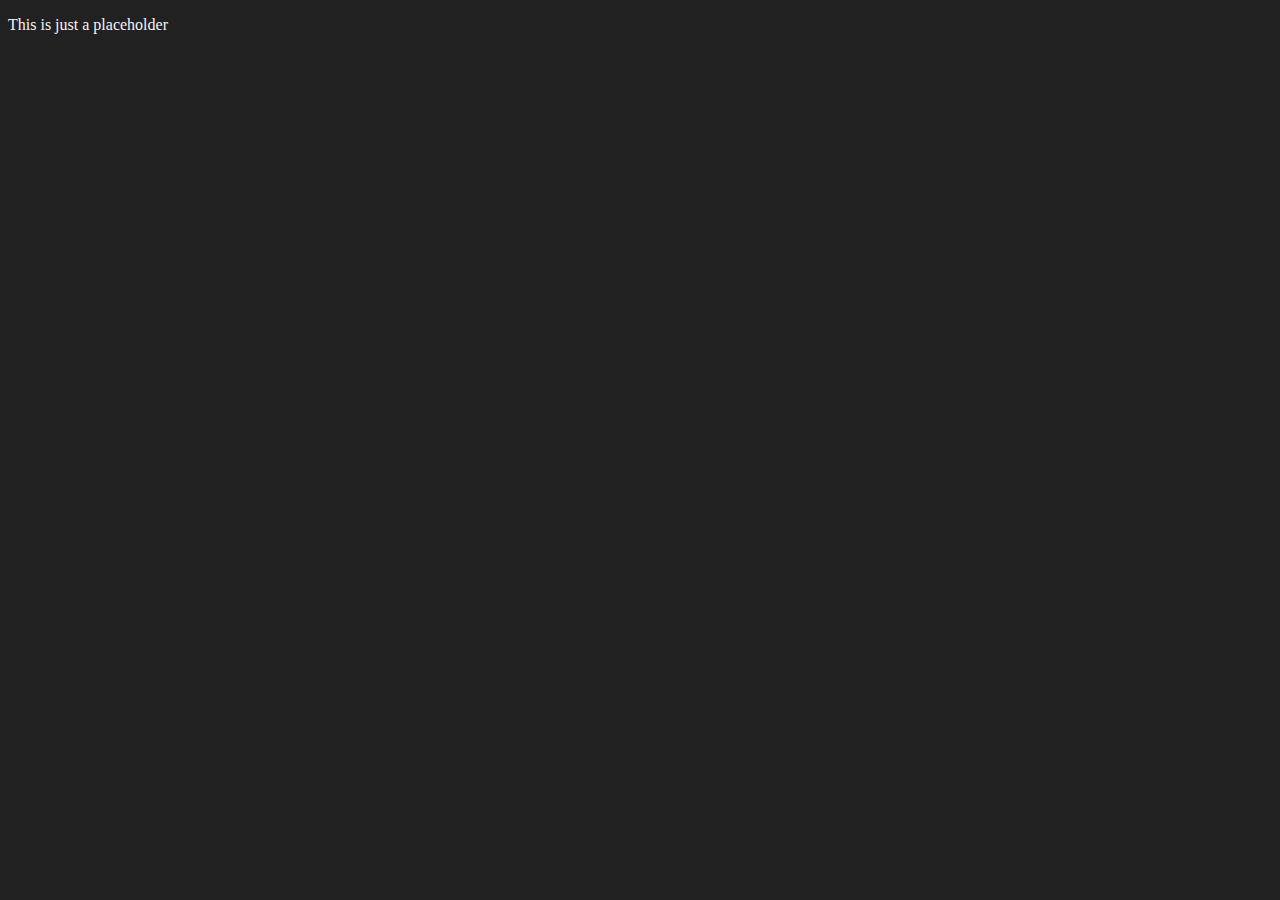
<file: index.html>
<!DOCTYPE html>
<html lang="en">
<head>
    <meta charset="UTF-8">
    <meta name="viewport" content="width=device-width, initial-scale=1.0">
    <link rel="stylesheet" href="style.css">
    <title>Ming Sec</title>
</head>
<body>
    <p>This is just a placeholder</p>
    <script type="text/javascript" src="app.js"></script>
</body>
</html>
</file>
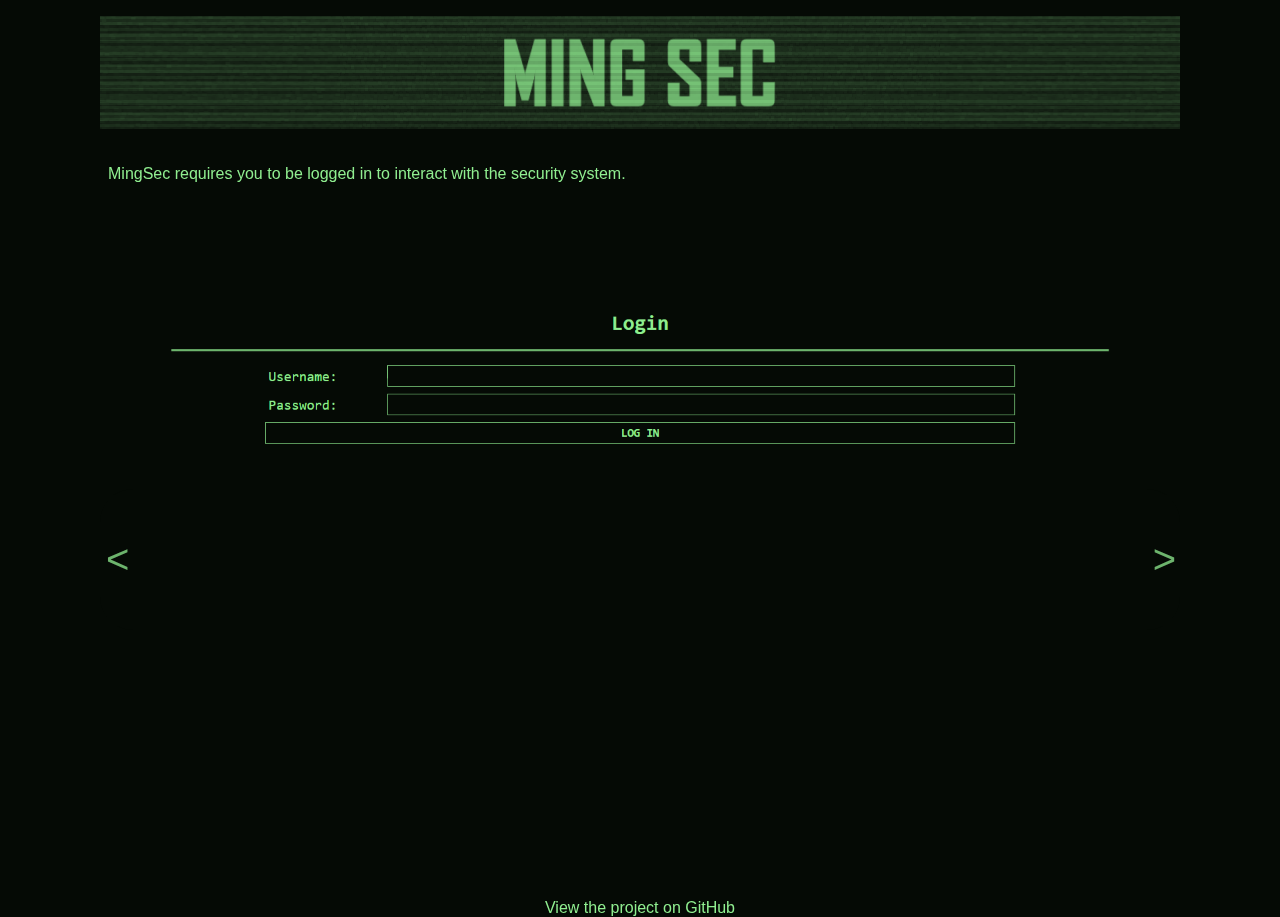
<file: docs/index.html>
<!DOCTYPE html>
<html lang="en">
<head>
    <meta charset="UTF-8">
    <meta http-equiv="X-UA-Compatible" content="IE=edge">
    <meta name="viewport" content="width=device-width, initial-scale=1.0">
    <meta name="robots" content="index,follow" />
    <meta property="og:image" content="https://tmdstudios.wordpress.com/wp-content/uploads/2024/11/mingsecthumb.png" />
    <meta property="og:title" content="MingSec">
    <meta name="description" property="og:description" content="MingSec is an open-source home security system.">
    <meta name="twitter:card" value="summary">
    <link rel="stylesheet" type="text/css" href="style.css">
    <link rel="shortcut icon" href="media/favicon.ico?" type="image/x-icon" />
    <title>MingSec Demo</title>
</head>
<body>
    <div class="logo">
        <img class="logoExt" src="media/MingSecLogoExtensionBW.png" alt="Ming Sec Logo Left">
        <img class="logoMain" src="media/MingSecLogoBW.png" alt="Ming Sec Logo">
        <img class="logoExt" src="media/MingSecLogoExtensionBW.png" alt="Ming Sec Logo Right">
    </div>

    <div class="intro">
        <p id="instructions">MingSec requires you to be logged in to interact with the security system.</p>
    </div>

    <div class="screencap">
        <p onclick="prevImg()" class="prev">&lt;</p>
        <img onclick="nextImg()" src="media/1.png" alt="MingSec Demo Image">
        <p onclick="nextImg()" class="next">&gt;</p>
    </div>
    <div>
        <p class="gitHub">View the project on <a href="https://github.com/TMDStudios/MingSec">GitHub</a></p>
    </div>
    <script type="text/javascript" src="app.js"></script>
</body>
</html>
</file>
<file: style.css>
body {
    background-color: rgb(33,33,33);
    color: whitesmoke;
}
</file>
<file: docs/style.css>
* {
    padding: 0;
    margin: 0;
    box-sizing: border-box;
    font-family: 'Consolas','Trebuchet MS', 'Lucida Sans Unicode', Verdana, sans-serif, Arial;
}

body {
    background-color: rgb(5, 10, 5);
    color: lightgreen;
    min-width: 640px;
    max-width: 1080px;
    height: 96vh;
    margin: auto;
}

.logo {
    max-width: 100%;
    max-height: 113px;
    display: flex;
    justify-content: center;
    overflow: hidden;
    margin-top: 1rem;
    position: relative;
}

.logo img {
    flex: 1 1;
    max-width: none;
    height: auto;
    filter: grayscale(1);
}

.logo::after {
    content: '';
    position: absolute;
    top: 0;
    left: 0;
    width: 100%;
    height: 100%;
    background-color: lightgreen;
    mix-blend-mode: multiply;
}

hr {
    margin: 1rem 0;
    border: none;
    height: 2px;
    background-color: rgba(144, 238, 144, 0.75);
}

.intro {
    padding: 8px;
    height: 10vh;
    color: lightgreen;
    display: flex;
    align-items: center;
}

.screencap {
    overflow-y: hidden;
    display: flex;
    justify-content: space-between;
    background-color: rgb(5, 10, 5);
    height: 680px;
    align-items: center;

    /* Disable Text Selection */
    -webkit-user-select: none; /* Safari */
    -ms-user-select: none; /* IE 10 and IE 11 */
    user-select: none; /* Standard syntax */
}

.screencap img {
    max-width: 90%;
}

.prev {
    color: rgba(144, 238, 144, 0.75);
    font-size: 40px;
    background-color: rgb(5, 10, 5);
    padding: 48px 4px 48px 6px;
    border-radius: 48px 0px 0px 48px;
}
.prev:hover {
    color: limegreen;
    background-image: linear-gradient(to left, rgba(144, 238, 144, 0.2), rgba(144, 238, 144, 0.1), rgb(5, 10, 5));
    cursor: pointer;
}
.next {
    color: rgba(144, 238, 144, 0.75);
    font-size: 40px;
    background-color: rgb(5, 10, 5);
    padding: 48px 4px 48px 6px;
    border-radius: 0px 48px 48px 0px;
}
.next:hover {
    color: limegreen;
    background-image: linear-gradient(to right, rgba(144, 238, 144, 0.2), rgba(144, 238, 144, 0.1), rgb(5, 10, 5));
    cursor: pointer;
}
.gitHub {
    text-align: center;
}
.gitHub a {
    text-decoration: none;
    color: lightgreen;
}
.gitHub a:hover {
    text-decoration: underline;
    background-color: lightgreen;
    color: rgb(5, 10, 5);
}

@media only screen and (max-width: 640px){
    body {
        min-width: 100vw;
        max-width: 100vw;
    }
    .logo {
        max-height: 60px;
        margin-bottom: 8px;
    }
    .intro {
        height: 20vh;
        margin: 8px;
    }
    .screencap {
        width: 100%;
        max-height: 50vh;
        justify-content: center;
    }
    .screencap img {
        max-width: 90%;
    }
    .prev, .next {
        display: none;
    }
}
</file>
